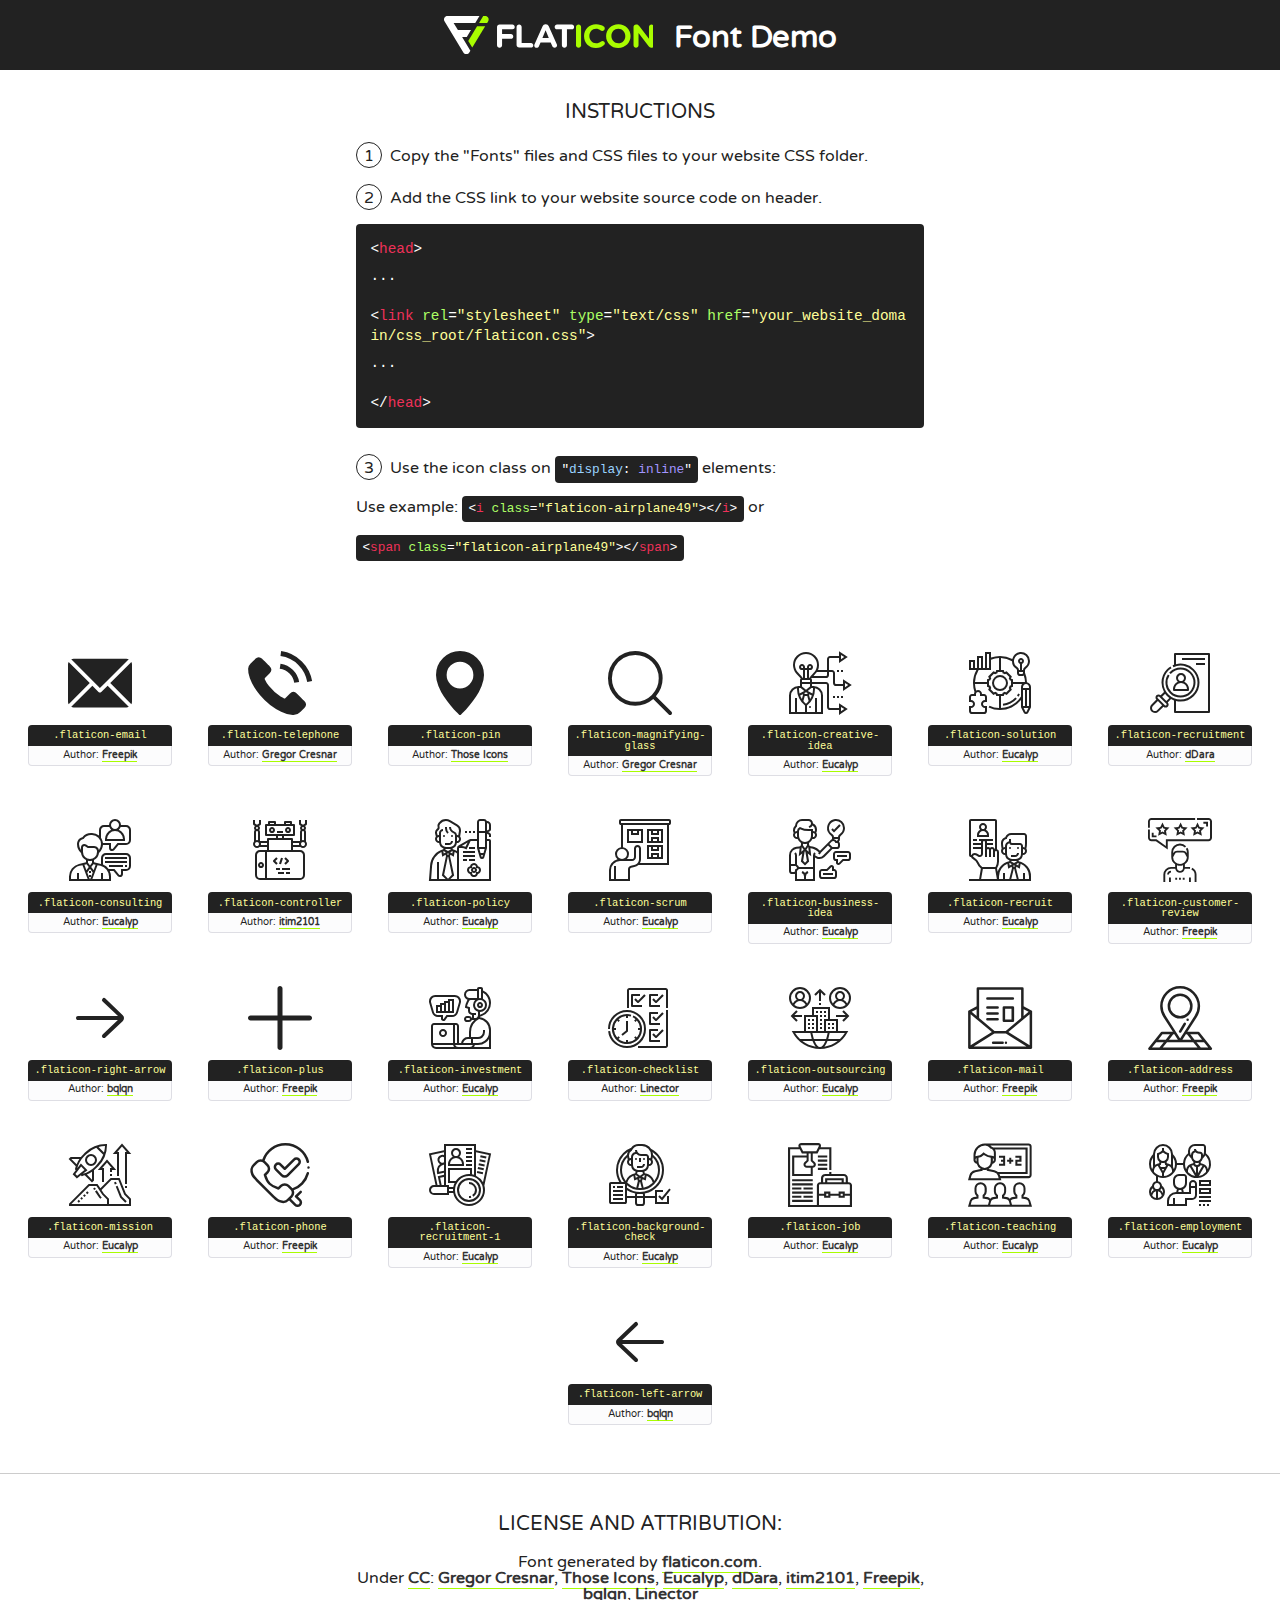
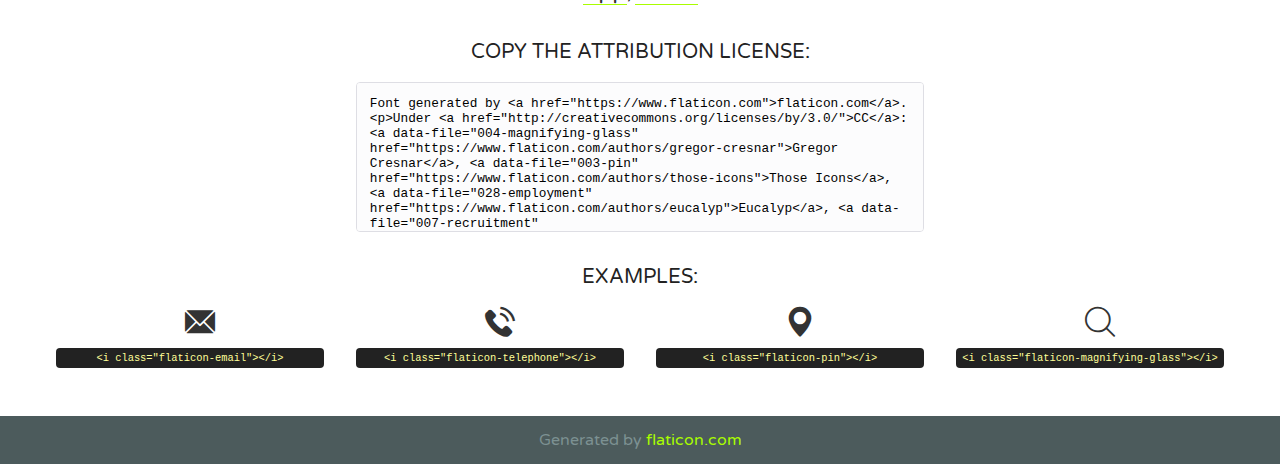
<file: assets/fonts/flaticon.html>
<!DOCTYPE html>
<!--
  Flaticon icon font: Flaticon
  Creation date: 28/09/2020 11:12
-->
<html>
<!DOCTYPE html>
<html>

<head>
    <title>Flaticon WebFont</title>
    <link href="http://fonts.googleapis.com/css?family=Varela+Round" rel="stylesheet" type="text/css" />
    <link rel="stylesheet" type="text/css" href="flaticon.css">
    <meta charset="UTF-8">
    <style>
    html, body, div, span, applet, object, iframe,
    h1, h2, h3, h4, h5, h6, p, blockquote, pre,
    a, abbr, acronym, address, big, cite, code,
    del, dfn, em, img, ins, kbd, q, s, samp,
    small, strike, strong, sub, sup, tt, var,
    b, u, i, center,
    dl, dt, dd, ol, ul, li,
    fieldset, form, label, legend,
    table, caption, tbody, tfoot, thead, tr, th, td,
    article, aside, canvas, details, embed, 
    figure, figcaption, footer, header, hgroup, 
    menu, nav, output, ruby, section, summary,
    time, mark, audio, video {
        margin: 0;
        padding: 0;
        border: 0;
        font-size: 100%;
        font: inherit;
        vertical-align: baseline;
    }
    /* HTML5 display-role reset for older browsers */
    article, aside, details, figcaption, figure, 
    footer, header, hgroup, menu, nav, section {
        display: block;
    }
    body {
        line-height: 1;
    }
    ol, ul {
        list-style: none;
    }
    blockquote, q {
        quotes: none;
    }
    blockquote:before, blockquote:after,
    q:before, q:after {
        content: '';
        content: none;
    }
    table {
        border-collapse: collapse;
        border-spacing: 0;
    }
    body {
        font-family: 'Varela Round', Helvetica, Arial, sans-serif;
        font-size: 16px;
        color: #222;
    }
    a {
        color: #333;
        border-bottom: 1px solid #a9fd00;
        font-weight: bold;
        text-decoration: none;
    }
    * {
        -moz-box-sizing: border-box;
        -webkit-box-sizing: border-box;
        box-sizing: border-box;
        margin: 0;
        padding: 0;
    }
    [class^="flaticon-"]:before, [class*=" flaticon-"]:before, [class^="flaticon-"]:after, [class*=" flaticon-"]:after {
        font-family: Flaticon;
        font-size: 30px;
        font-style: normal;
        margin-left: 20px;
        color: #333;
    }
    .wrapper {
        max-width: 600px;
        margin: auto;
        padding: 0 1em;
    }
    .title {
        font-size: 1.25em;
        text-align: center;
        margin-bottom: 1em;
        text-transform: uppercase;
    }
    header {
        text-align: center;
        background-color: #222;
        color: #fff;
        padding: 1em;
    }
    header .logo {
        width: 210px;
        height: 38px;
        display: inline-block;
        vertical-align: middle;
        margin-right: 1em;
        border: none;
    }
    header strong {
        font-size: 1.95em;
        font-weight: bold;
        vertical-align: middle;
        margin-top: 5px;
        display: inline-block;
    }
    .demo {
        margin: 2em auto;
        line-height: 1.25em;
    }
    .demo ul li {
        margin-bottom: 1em;
    }
    .demo ul li .num {
        color: #222;
        border-radius: 20px;
        display: inline-block;
        width: 26px;
        padding: 3px;
        height: 26px;
        text-align: center;
        margin-right: 0.5em;
        border: 1px solid #222;
    }
    .demo ul li code {
        background-color: #222;
        border-radius: 4px;
        padding: 0.25em 0.5em;
        display: inline-block;
        color: #fff;
        font-family: Consolas,Monaco,Lucida Console,Liberation Mono,DejaVu Sans Mono,Bitstream Vera Sans Mono,Courier New, monospace;
        font-weight: lighter;
        margin-top: 1em;
        font-size: 0.8em;
        word-break: break-all;
    }
    .demo ul li code.big {
        padding: 1em;
        font-size: 0.9em;
    }
    .demo ul li code .red {
        color: #EF3159;
    }
    .demo ul li code .green {
        color: #ACFF65;
    }
    .demo ul li code .yellow {
        color: #FFFF99;
    }
    .demo ul li code .blue {
        color: #99D3FF;
    }
    .demo ul li code .purple {
        color: #A295FF;
    }
    .demo ul li code .dots {
        margin-top: 0.5em;
        display: block;
    }
    #glyphs {
        border-bottom: 1px solid #ccc;
        padding: 2em 0;
        text-align: center;
    }
    .glyph {
        display: inline-block;
        width: 9em;
        margin: 1em;
        text-align: center;
        vertical-align: top;
        background: #FFF;
    }
    .glyph .glyph-icon {
        padding: 10px;
        display: block;
        font-family:"Flaticon";
        font-size: 64px;
        line-height: 1;
    }
    .glyph .glyph-icon:before {
        font-size: 64px;
        color: #222;
        margin-left: 0;
    }
    .class-name {
        font-size: 0.65em;
        background-color: #222;
        color: #fff;
        border-radius: 4px 4px 0 0;
        padding: 0.5em;
        color: #FFFF99;
        font-family: Consolas,Monaco,Lucida Console,Liberation Mono,DejaVu Sans Mono,Bitstream Vera Sans Mono,Courier New, monospace;
    }
    .author-name {
        font-size: 0.6em;
        background-color: #fcfcfd;
        border: 1px solid #DEDEE4;
        border-top: 0;
        border-radius: 0 0 4px 4px;
        padding: 0.5em;
    }
    .class-name:last-child {
        font-size: 10px;
        color:#888;
    }
    .class-name:last-child a {
        font-size: 10px;
        color:#555;
    }
    .class-name:last-child a:hover {
        color:#a9fd00;
    }
    .glyph > input {
        display: block;
        width: 100px;
        margin: 5px auto;
        text-align: center;
        font-size: 12px;
        cursor: text;
    }
    .glyph > input.icon-input {
        font-family:"Flaticon";
        font-size: 16px;
        margin-bottom: 10px;
    }
    .attribution .title {
        margin-top: 2em;
    }
    .attribution textarea {
        background-color: #fcfcfd;
        padding: 1em;
        border: none;
        box-shadow: none;
        border: 1px solid #DEDEE4;
        border-radius: 4px;
        resize: none;
        width: 100%;
        height: 150px;
        font-size: 0.8em;
        font-family: Consolas,Monaco,Lucida Console,Liberation Mono,DejaVu Sans Mono,Bitstream Vera Sans Mono,Courier New, monospace;
        -webkit-appearance: none;
    }
    .iconsuse {
        margin: 2em auto;
        text-align: center;
        max-width: 1200px;
    }
    .iconsuse:after {
        content: '';
        display: table;
        clear: both;
    }
    .iconsuse .image {
        float: left;
        width: 25%;
        padding: 0 1em;
    }
    .iconsuse .image p {
        margin-bottom: 1em;
    }
    .iconsuse .image span {
        display: block;
        font-size: 0.65em;
        background-color: #222;
        color: #fff;
        border-radius: 4px;
        padding: 0.5em;
        color: #FFFF99;
        margin-top: 1em;
        font-family: Consolas,Monaco,Lucida Console,Liberation Mono,DejaVu Sans Mono,Bitstream Vera Sans Mono,Courier New, monospace;
    }
    #footer {
        text-align: center;
        background-color: #4C5B5C;
        color: #7c9192;
        padding: 1em;
    }
    #footer a {
        border: none;
        color: #a9fd00;
        font-weight: normal;
    }
    @media (max-width: 960px) {
        .iconsuse .image {
            width: 50%;
        }
    }
    @media (max-width: 560px) {
        .iconsuse .image {
            width: 100%;
        }
    }
    </style>
</head>

<body class="characters-off">

    <header>
        <a href="https://www.flaticon.com" target="_blank" class="logo">
            <svg version="1.1" xmlns="http://www.w3.org/2000/svg" xmlns:xlink="http://www.w3.org/1999/xlink" xmlns:a="http://ns.adobe.com/AdobeSVGViewerExtensions/3.0/" viewBox="0 0 560.875 102.036" enable-background="new 0 0 560.875 102.036" xml:space="preserve">
                <defs>
                </defs>
                <g>
                    <g class="letters">
                        <path fill="#ffffff" d="M141.596,29.675c0-3.777,2.985-6.767,6.764-6.767h34.438c3.426,0,6.15,2.728,6.15,6.15
                        c0,3.43-2.724,6.149-6.15,6.149h-27.674v13.091h23.719c3.429,0,6.151,2.724,6.151,6.15c0,3.43-2.723,6.149-6.151,6.149h-23.719
                        v17.574c0,3.773-2.986,6.761-6.764,6.761c-3.779,0-6.764-2.989-6.764-6.761V29.675z"></path>
                        <path fill="#ffffff" d="M193.844,29.149c0-3.781,2.985-6.767,6.764-6.767c3.776,0,6.763,2.985,6.763,6.767v42.957h25.039
                        c3.426,0,6.149,2.726,6.149,6.153c0,3.425-2.723,6.15-6.149,6.15h-31.802c-3.779,0-6.764-2.986-6.764-6.768V29.149z"></path>
                        <path fill="#ffffff" d="M241.891,75.71l21.438-48.407c1.492-3.341,4.215-5.357,7.906-5.357h0.792
                        c3.686,0,6.323,2.017,7.815,5.357l21.439,48.407c0.436,0.967,0.701,1.845,0.701,2.723c0,3.602-2.809,6.501-6.414,6.501
                        c-3.161,0-5.269-1.845-6.499-4.655l-4.132-9.661h-27.059l-4.301,10.102c-1.144,2.631-3.426,4.214-6.237,4.214
                        c-3.517,0-6.24-2.81-6.24-6.325C241.1,77.64,241.451,76.677,241.891,75.71z M279.932,58.666l-8.521-20.297l-8.526,20.297H279.932
                        z"></path>
                        <path fill="#ffffff" d="M314.864,35.387H301.86c-3.429,0-6.239-2.813-6.239-6.238c0-3.429,2.811-6.24,6.239-6.24h39.533
                        c3.426,0,6.237,2.811,6.237,6.24c0,3.425-2.811,6.238-6.237,6.238h-13.001v42.785c0,3.773-2.99,6.761-6.764,6.761
                        c-3.779,0-6.764-2.989-6.764-6.761V35.387z"></path>
                        <path fill="#A9FD00" d="M352.615,29.149c0-3.781,2.985-6.767,6.767-6.767c3.774,0,6.761,2.985,6.761,6.767v49.024
                        c0,3.773-2.987,6.761-6.761,6.761c-3.781,0-6.767-2.989-6.767-6.761V29.149z"></path>
                        <path fill="#A9FD00" d="M374.132,53.836v-0.179c0-17.481,13.178-31.801,32.065-31.801c9.22,0,15.459,2.458,20.557,6.238
                        c1.402,1.054,2.637,2.985,2.637,5.357c0,3.692-2.985,6.59-6.681,6.59c-1.845,0-3.071-0.702-4.044-1.319
                        c-3.776-2.813-7.729-4.393-12.562-4.393c-10.364,0-17.831,8.611-17.831,19.154v0.173c0,10.542,7.291,19.329,17.831,19.329
                        c5.715,0,9.492-1.756,13.359-4.834c1.049-0.874,2.458-1.491,4.039-1.491c3.429,0,6.325,2.813,6.325,6.236
                        c0,2.106-1.056,3.78-2.282,4.834c-5.539,4.834-12.036,7.733-21.878,7.733C387.572,85.464,374.132,71.493,374.132,53.836z"></path>
                        <path fill="#A9FD00" d="M433.009,53.836v-0.179c0-17.481,13.79-31.801,32.766-31.801c18.981,0,32.592,14.143,32.592,31.628v0.173
                        c0,17.483-13.785,31.807-32.769,31.807C446.625,85.464,433.009,71.32,433.009,53.836z M484.224,53.836v-0.179
                        c0-10.539-7.725-19.326-18.626-19.326c-10.893,0-18.449,8.611-18.449,19.154v0.173c0,10.542,7.73,19.329,18.626,19.329
                        C476.676,72.986,484.224,64.378,484.224,53.836z"></path>
                        <path fill="#A9FD00" d="M506.233,29.321c0-3.774,2.99-6.763,6.767-6.763h1.401c3.252,0,5.183,1.583,7.029,3.953l26.093,34.265
                        V29.059c0-3.692,2.99-6.677,6.681-6.677c3.683,0,6.671,2.985,6.671,6.677v48.934c0,3.78-2.987,6.765-6.764,6.765h-0.436
                        c-3.257,0-5.188-1.581-7.034-3.953l-27.056-35.492v32.944c0,3.687-2.985,6.676-6.678,6.676c-3.683,0-6.673-2.989-6.673-6.676
                        V29.321z"></path>
                    </g>
                    <g class="insignia">
                        <path fill="#ffffff" d="M48.372,56.137h12.517l11.156-18.537H37.186L25.688,18.539h57.825L94.668,0H9.271
                        C5.925,0,2.842,1.801,1.198,4.716c-1.644,2.907-1.593,6.482,0.134,9.343l50.38,83.501c1.678,2.781,4.689,4.476,7.938,4.476
                        c3.246,0,6.257-1.695,7.935-4.476l2.898-4.804L48.372,56.137z"></path>
                        <g class="i">
                            <path fill="#A9FD00" d="M93.575,18.539h0.031v0.004l21.652,0.004l2.705-4.488c1.727-2.861,1.778-6.436,0.133-9.343
                            C116.454,1.801,113.371,0,110.026,0h-5.294L93.575,18.539z"></path>
                            <polygon fill="#A9FD00" points="88.291,27.356 64.725,66.486 75.519,84.404 109.942,27.356"></polygon>
                        </g>
                    </g>
                </g>
            </svg>
        </a>
        <strong>Font Demo</strong>
    </header>


    <section class="demo wrapper">

        <p class="title">Instructions</p>

        <ul>
            <li>
                <span class="num">1</span>Copy the "Fonts" files and CSS files to your website CSS folder.
            </li>
            <li>
                <span class="num">2</span>Add the CSS link to your website source code on header.
                <code class="big">
                    &lt;<span class="red">head</span>&gt;
                    <br/><span class="dots">...</span>
                    <br/>&lt;<span class="red">link</span> <span class="green">rel</span>=<span class="yellow">"stylesheet"</span> <span class="green">type</span>=<span class="yellow">"text/css"</span> <span class="green">href</span>=<span class="yellow">"your_website_domain/css_root/flaticon.css"</span>&gt;
                    <br/><span class="dots">...</span>
                    <br/>&lt;/<span class="red">head</span>&gt;
                </code>
            </li>

            <li>
                <p>
                    <span class="num">3</span>Use the icon class on <code>"<span class="blue">display</span>:<span class="purple"> inline</span>"</code> elements:
                    <br />
                    Use example: <code>&lt;<span class="red">i</span> <span class="green">class</span>=<span class="yellow">&quot;flaticon-airplane49&quot;</span>&gt;&lt;/<span class="red">i</span>&gt;</code> or <code>&lt;<span class="red">span</span> <span class="green">class</span>=<span class="yellow">&quot;flaticon-airplane49&quot;</span>&gt;&lt;/<span class="red">span</span>&gt;</code>
            </li>
        </ul>

    </section>




   <section id="glyphs">          
    
      
        <div class="glyph"><div class="glyph-icon flaticon-email"></div>
            <div class="class-name">.flaticon-email</div>
            <div class="author-name">Author: <a data-file="001-email" href="http://www.freepik.com">Freepik</a> </div> 
        </div>        
        
        <div class="glyph"><div class="glyph-icon flaticon-telephone"></div>
            <div class="class-name">.flaticon-telephone</div>
            <div class="author-name">Author: <a data-file="002-telephone" href="https://www.flaticon.com/authors/gregor-cresnar">Gregor Cresnar</a> </div> 
        </div>        
        
        <div class="glyph"><div class="glyph-icon flaticon-pin"></div>
            <div class="class-name">.flaticon-pin</div>
            <div class="author-name">Author: <a data-file="003-pin" href="https://www.flaticon.com/authors/those-icons">Those Icons</a> </div> 
        </div>        
        
        <div class="glyph"><div class="glyph-icon flaticon-magnifying-glass"></div>
            <div class="class-name">.flaticon-magnifying-glass</div>
            <div class="author-name">Author: <a data-file="004-magnifying-glass" href="https://www.flaticon.com/authors/gregor-cresnar">Gregor Cresnar</a> </div> 
        </div>        
        
        <div class="glyph"><div class="glyph-icon flaticon-creative-idea"></div>
            <div class="class-name">.flaticon-creative-idea</div>
            <div class="author-name">Author: <a data-file="005-creative-idea" href="https://www.flaticon.com/authors/eucalyp">Eucalyp</a> </div> 
        </div>        
        
        <div class="glyph"><div class="glyph-icon flaticon-solution"></div>
            <div class="class-name">.flaticon-solution</div>
            <div class="author-name">Author: <a data-file="006-solution" href="https://www.flaticon.com/authors/eucalyp">Eucalyp</a> </div> 
        </div>        
        
        <div class="glyph"><div class="glyph-icon flaticon-recruitment"></div>
            <div class="class-name">.flaticon-recruitment</div>
            <div class="author-name">Author: <a data-file="007-recruitment" href="https://www.flaticon.com/authors/ddara">dDara</a> </div> 
        </div>        
        
        <div class="glyph"><div class="glyph-icon flaticon-consulting"></div>
            <div class="class-name">.flaticon-consulting</div>
            <div class="author-name">Author: <a data-file="008-consulting" href="https://www.flaticon.com/authors/eucalyp">Eucalyp</a> </div> 
        </div>        
        
        <div class="glyph"><div class="glyph-icon flaticon-controller"></div>
            <div class="class-name">.flaticon-controller</div>
            <div class="author-name">Author: <a data-file="009-controller" href="https://www.flaticon.com/authors/itim2101">itim2101</a> </div> 
        </div>        
        
        <div class="glyph"><div class="glyph-icon flaticon-policy"></div>
            <div class="class-name">.flaticon-policy</div>
            <div class="author-name">Author: <a data-file="010-policy" href="https://www.flaticon.com/authors/eucalyp">Eucalyp</a> </div> 
        </div>        
        
        <div class="glyph"><div class="glyph-icon flaticon-scrum"></div>
            <div class="class-name">.flaticon-scrum</div>
            <div class="author-name">Author: <a data-file="011-scrum" href="https://www.flaticon.com/authors/eucalyp">Eucalyp</a> </div> 
        </div>        
        
        <div class="glyph"><div class="glyph-icon flaticon-business-idea"></div>
            <div class="class-name">.flaticon-business-idea</div>
            <div class="author-name">Author: <a data-file="012-business-idea" href="https://www.flaticon.com/authors/eucalyp">Eucalyp</a> </div> 
        </div>        
        
        <div class="glyph"><div class="glyph-icon flaticon-recruit"></div>
            <div class="class-name">.flaticon-recruit</div>
            <div class="author-name">Author: <a data-file="013-recruit" href="https://www.flaticon.com/authors/eucalyp">Eucalyp</a> </div> 
        </div>        
        
        <div class="glyph"><div class="glyph-icon flaticon-customer-review"></div>
            <div class="class-name">.flaticon-customer-review</div>
            <div class="author-name">Author: <a data-file="014-customer-review" href="http://www.freepik.com">Freepik</a> </div> 
        </div>        
        
        <div class="glyph"><div class="glyph-icon flaticon-right-arrow"></div>
            <div class="class-name">.flaticon-right-arrow</div>
            <div class="author-name">Author: <a data-file="015-right-arrow" href="https://www.flaticon.com/authors/bqlqn">bqlqn</a> </div> 
        </div>        
        
        <div class="glyph"><div class="glyph-icon flaticon-plus"></div>
            <div class="class-name">.flaticon-plus</div>
            <div class="author-name">Author: <a data-file="016-plus" href="http://www.freepik.com">Freepik</a> </div> 
        </div>        
        
        <div class="glyph"><div class="glyph-icon flaticon-investment"></div>
            <div class="class-name">.flaticon-investment</div>
            <div class="author-name">Author: <a data-file="017-investment" href="https://www.flaticon.com/authors/eucalyp">Eucalyp</a> </div> 
        </div>        
        
        <div class="glyph"><div class="glyph-icon flaticon-checklist"></div>
            <div class="class-name">.flaticon-checklist</div>
            <div class="author-name">Author: <a data-file="018-checklist" href="https://www.flaticon.com/authors/linector">Linector</a> </div> 
        </div>        
        
        <div class="glyph"><div class="glyph-icon flaticon-outsourcing"></div>
            <div class="class-name">.flaticon-outsourcing</div>
            <div class="author-name">Author: <a data-file="019-outsourcing" href="https://www.flaticon.com/authors/eucalyp">Eucalyp</a> </div> 
        </div>        
        
        <div class="glyph"><div class="glyph-icon flaticon-mail"></div>
            <div class="class-name">.flaticon-mail</div>
            <div class="author-name">Author: <a data-file="020-mail" href="http://www.freepik.com">Freepik</a> </div> 
        </div>        
        
        <div class="glyph"><div class="glyph-icon flaticon-address"></div>
            <div class="class-name">.flaticon-address</div>
            <div class="author-name">Author: <a data-file="021-address" href="http://www.freepik.com">Freepik</a> </div> 
        </div>        
        
        <div class="glyph"><div class="glyph-icon flaticon-mission"></div>
            <div class="class-name">.flaticon-mission</div>
            <div class="author-name">Author: <a data-file="022-mission" href="https://www.flaticon.com/authors/eucalyp">Eucalyp</a> </div> 
        </div>        
        
        <div class="glyph"><div class="glyph-icon flaticon-phone"></div>
            <div class="class-name">.flaticon-phone</div>
            <div class="author-name">Author: <a data-file="023-phone" href="http://www.freepik.com">Freepik</a> </div> 
        </div>        
        
        <div class="glyph"><div class="glyph-icon flaticon-recruitment-1"></div>
            <div class="class-name">.flaticon-recruitment-1</div>
            <div class="author-name">Author: <a data-file="024-recruitment-1" href="https://www.flaticon.com/authors/eucalyp">Eucalyp</a> </div> 
        </div>        
        
        <div class="glyph"><div class="glyph-icon flaticon-background-check"></div>
            <div class="class-name">.flaticon-background-check</div>
            <div class="author-name">Author: <a data-file="025-background-check" href="https://www.flaticon.com/authors/eucalyp">Eucalyp</a> </div> 
        </div>        
        
        <div class="glyph"><div class="glyph-icon flaticon-job"></div>
            <div class="class-name">.flaticon-job</div>
            <div class="author-name">Author: <a data-file="026-job" href="https://www.flaticon.com/authors/eucalyp">Eucalyp</a> </div> 
        </div>        
        
        <div class="glyph"><div class="glyph-icon flaticon-teaching"></div>
            <div class="class-name">.flaticon-teaching</div>
            <div class="author-name">Author: <a data-file="027-teaching" href="https://www.flaticon.com/authors/eucalyp">Eucalyp</a> </div> 
        </div>        
        
        <div class="glyph"><div class="glyph-icon flaticon-employment"></div>
            <div class="class-name">.flaticon-employment</div>
            <div class="author-name">Author: <a data-file="028-employment" href="https://www.flaticon.com/authors/eucalyp">Eucalyp</a> </div> 
        </div>        
        
        <div class="glyph"><div class="glyph-icon flaticon-left-arrow"></div>
            <div class="class-name">.flaticon-left-arrow</div>
            <div class="author-name">Author: <a data-file="029-left-arrow" href="https://www.flaticon.com/authors/bqlqn">bqlqn</a> </div> 
        </div>        
        

    </section>



    <section class="attribution wrapper"   style="text-align:center;">

      <div class="title">License and attribution:</div><div class="attrDiv">Font generated by <a href="https://www.flaticon.com">flaticon.com</a>. <div><p>Under <a href="http://creativecommons.org/licenses/by/3.0/">CC</a>: <a data-file="004-magnifying-glass" href="https://www.flaticon.com/authors/gregor-cresnar">Gregor Cresnar</a>, <a data-file="003-pin" href="https://www.flaticon.com/authors/those-icons">Those Icons</a>, <a data-file="028-employment" href="https://www.flaticon.com/authors/eucalyp">Eucalyp</a>, <a data-file="007-recruitment" href="https://www.flaticon.com/authors/ddara">dDara</a>, <a data-file="009-controller" href="https://www.flaticon.com/authors/itim2101">itim2101</a>, <a data-file="023-phone" href="http://www.freepik.com">Freepik</a>, <a data-file="029-left-arrow" href="https://www.flaticon.com/authors/bqlqn">bqlqn</a>, <a data-file="018-checklist" href="https://www.flaticon.com/authors/linector">Linector</a></p>  </div>
      </div>
      <div class="title">Copy the Attribution License:</div>

    <textarea onclick="this.focus();this.select();">Font generated by &lt;a href=&quot;https://www.flaticon.com&quot;&gt;flaticon.com&lt;/a&gt;. <p>Under <a href="http://creativecommons.org/licenses/by/3.0/">CC</a>: <a data-file="004-magnifying-glass" href="https://www.flaticon.com/authors/gregor-cresnar">Gregor Cresnar</a>, <a data-file="003-pin" href="https://www.flaticon.com/authors/those-icons">Those Icons</a>, <a data-file="028-employment" href="https://www.flaticon.com/authors/eucalyp">Eucalyp</a>, <a data-file="007-recruitment" href="https://www.flaticon.com/authors/ddara">dDara</a>, <a data-file="009-controller" href="https://www.flaticon.com/authors/itim2101">itim2101</a>, <a data-file="023-phone" href="http://www.freepik.com">Freepik</a>, <a data-file="029-left-arrow" href="https://www.flaticon.com/authors/bqlqn">bqlqn</a>, <a data-file="018-checklist" href="https://www.flaticon.com/authors/linector">Linector</a></p>  
     </textarea>

    </section>

    <section class="iconsuse">

          <div class="title">Examples:</div>            
             
            <div class="image">
                <p>
                    <i class="glyph-icon flaticon-email"></i> 
                    <span>&lt;i class=&quot;flaticon-email&quot;&gt;&lt;/i&gt;</span>
                </p>
            </div>
            
            <div class="image">
                <p>
                    <i class="glyph-icon flaticon-telephone"></i> 
                    <span>&lt;i class=&quot;flaticon-telephone&quot;&gt;&lt;/i&gt;</span>
                </p>
            </div>
            
            <div class="image">
                <p>
                    <i class="glyph-icon flaticon-pin"></i> 
                    <span>&lt;i class=&quot;flaticon-pin&quot;&gt;&lt;/i&gt;</span>
                </p>
            </div>
            
            <div class="image">
                <p>
                    <i class="glyph-icon flaticon-magnifying-glass"></i> 
                    <span>&lt;i class=&quot;flaticon-magnifying-glass&quot;&gt;&lt;/i&gt;</span>
                </p>
            </div>
                       
        </div>
                            
    </section>

<div id="footer">
    <div>Generated by <a href="https://www.flaticon.com">flaticon.com</a>
    </div>
</div>



</body>
</html>
</file>
<file: assets/fonts/flaticon.css>
/*
  	Flaticon icon font: Flaticon
  	Creation date: 28/09/2020 11:12
  	*/

@font-face {
  font-family: "Flaticon";
  src: url("./Flaticon.eot");
  src: url("./Flaticon.eot?#iefix") format("embedded-opentype"),
       url("./Flaticon.woff2") format("woff2"),
       url("./Flaticon.woff") format("woff"),
       url("./Flaticon.ttf") format("truetype"),
       url("./Flaticon.svg#Flaticon") format("svg");
  font-weight: normal;
  font-style: normal;
}

@media screen and (-webkit-min-device-pixel-ratio:0) {
  @font-face {
    font-family: "Flaticon";
    src: url("./Flaticon.svg#Flaticon") format("svg");
  }
}

[class^="flaticon-"]:before, [class*=" flaticon-"]:before,
[class^="flaticon-"]:after, [class*=" flaticon-"]:after {   
  font-family: Flaticon;
        font-size: 20px;
font-style: normal;
margin-left: 20px;
}

.flaticon-email:before { content: "\f100"; }
.flaticon-telephone:before { content: "\f101"; }
.flaticon-pin:before { content: "\f102"; }
.flaticon-magnifying-glass:before { content: "\f103"; }
.flaticon-creative-idea:before { content: "\f104"; }
.flaticon-solution:before { content: "\f105"; }
.flaticon-recruitment:before { content: "\f106"; }
.flaticon-consulting:before { content: "\f107"; }
.flaticon-controller:before { content: "\f108"; }
.flaticon-policy:before { content: "\f109"; }
.flaticon-scrum:before { content: "\f10a"; }
.flaticon-business-idea:before { content: "\f10b"; }
.flaticon-recruit:before { content: "\f10c"; }
.flaticon-customer-review:before { content: "\f10d"; }
.flaticon-right-arrow:before { content: "\f10e"; }
.flaticon-plus:before { content: "\f10f"; }
.flaticon-investment:before { content: "\f110"; }
.flaticon-checklist:before { content: "\f111"; }
.flaticon-outsourcing:before { content: "\f112"; }
.flaticon-mail:before { content: "\f113"; }
.flaticon-address:before { content: "\f114"; }
.flaticon-mission:before { content: "\f115"; }
.flaticon-phone:before { content: "\f116"; }
.flaticon-recruitment-1:before { content: "\f117"; }
.flaticon-background-check:before { content: "\f118"; }
.flaticon-job:before { content: "\f119"; }
.flaticon-teaching:before { content: "\f11a"; }
.flaticon-employment:before { content: "\f11b"; }
.flaticon-left-arrow:before { content: "\f11c"; }
</file>
